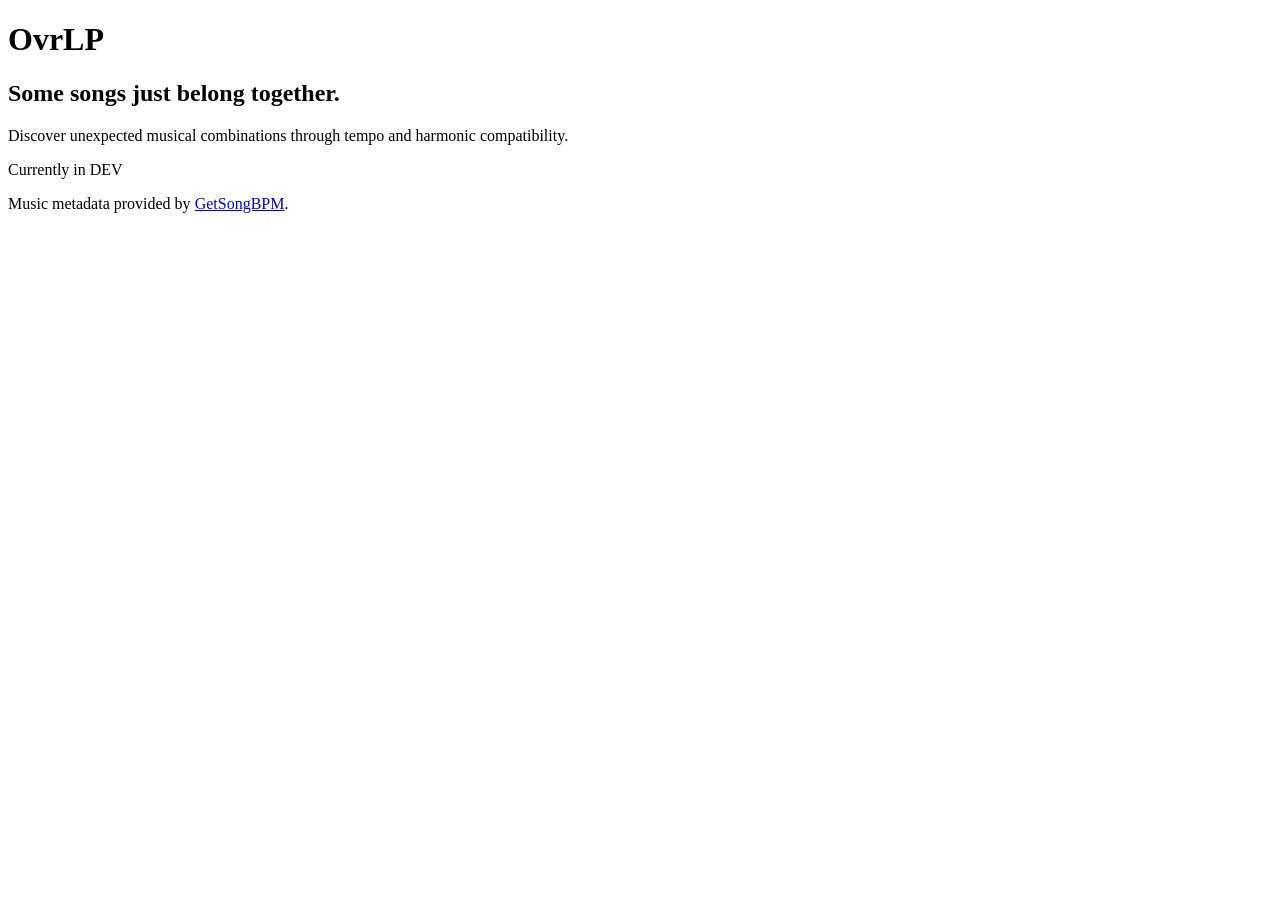
<file: index.html>
<!DOCTYPE html>
<html lang="en">
<head>
    <meta charset="UTF-8">
    <meta name="viewport" content="width=device-width, initial-scale=1.0">
    <title>OvrLP</title>
</head>
<body>
    <h1>OvrLP</h1>

    <h2>Some songs just belong together.</h2>

    <p>
        Discover unexpected musical combinations
        through tempo and harmonic compatibility.
    </p>

    <p>Currently in DEV</p>

    <footer>
        Music metadata provided by
        <a href="https://getsongbpm.com">GetSongBPM</a>.
    </footer>
</body>
</html>
</file>
